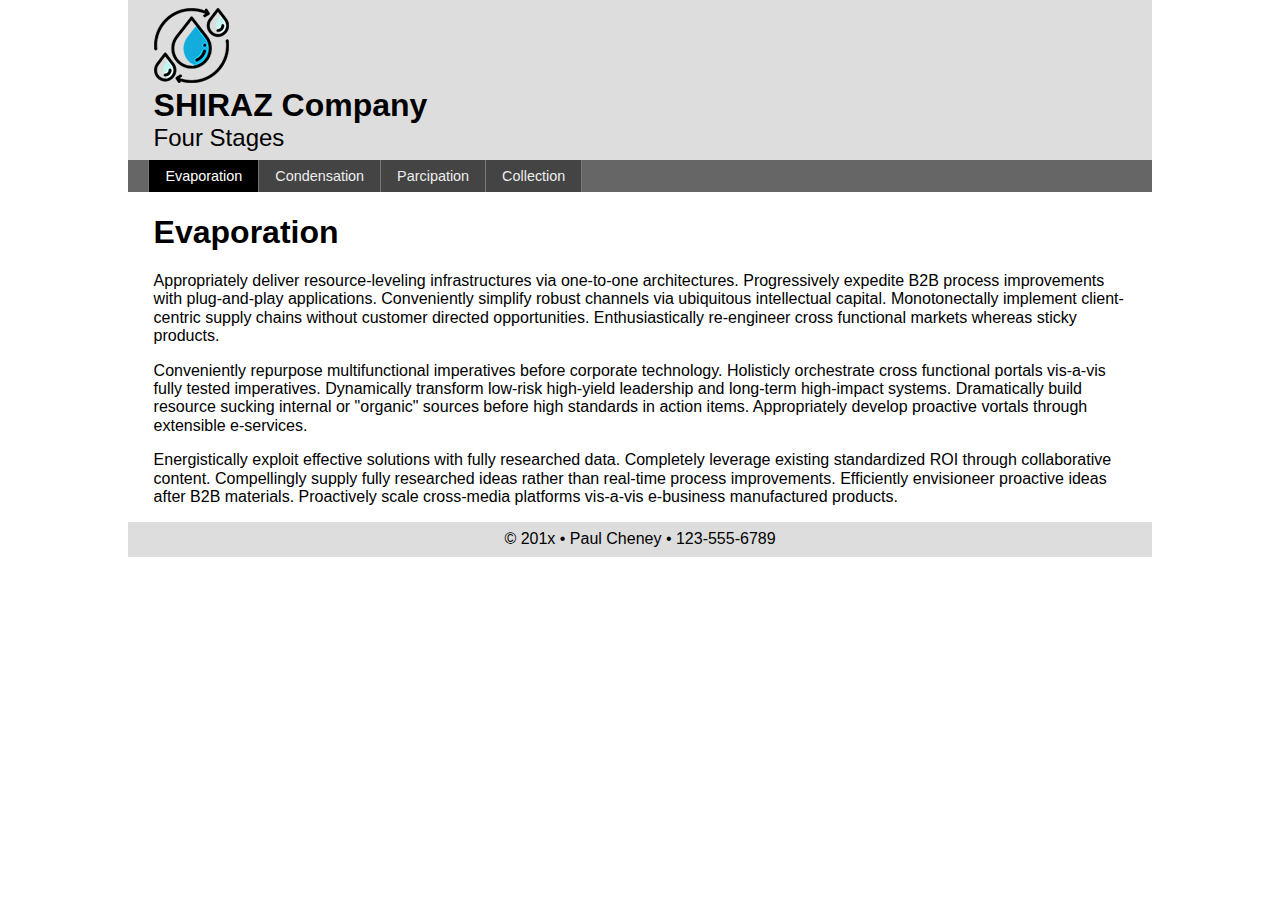
<file: water_cycle/index.html>
<!doctype html>
<html lang="en">
<head>
<meta charset="utf-8">
<meta name="description" content="Fill Me In">
<meta name="author" content="John Doe">

<!-- This start file was build by Paul Cheney  -->
<title> Evaporation water cycle</title>

<!-- TELLS PHONES NOT TO LIE ABOUT THEIR WIDTH & stops the font from enlarging when a phone is turned sideways-->
<meta name="viewport" content="width=device-width, initial-scale=1, maximum-scale=1">

<link rel="stylesheet" href="https://pro.fontawesome.com/releases/v5.10.0/css/all.css" integrity="sha384-AYmEC3Yw5cVb3ZcuHtOA93w35dYTsvhLPVnYs9eStHfGJvOvKxVfELGroGkvsg+p" crossorigin="anonymous"/>




<!-- STYLE SHEETS -->
<link href="css/normalize.css" rel="stylesheet">
<!-- phone-default -->
<link href="css/small.css" rel="stylesheet">
<!-- enhance-tablet -->
<link href="css/medium.css" rel="stylesheet">
<!-- enhance-desktop -->
<link href="css/large.css" rel="stylesheet">


     
</head>
<body>
<!-- HEADER HERE -->
	<header class ="clearfix">
	<img src ="images/logo.png"alt ="logo">
 <h1>SHIRAZ Company</h1>
        <h2>Four Stages</h2>
    </header>
    
    
<!-- NAVIGATION HERE -->
    <nav class="clearfix">
        <ul >
            <li class ="active"><a href="index.html">Evaporation</a></li>
            <li><a href="\\\C:\ShirazWF\water_cycle\condensation.html">Condensation</a></li>
            <li><a href="parcipation.html">Parcipation</a></li>
            <li><a href="collection.html">Collection</a></li>    
        </ul>
    </nav>
    
    
<!-- CONTENT HERE -->
    <main>
        <h1>Evaporation</h1>
        <p>Appropriately deliver resource-leveling infrastructures via one-to-one architectures. Progressively expedite B2B process improvements with plug-and-play applications. Conveniently simplify robust channels via ubiquitous intellectual capital. Monotonectally implement client-centric supply chains without customer directed opportunities. Enthusiastically re-engineer cross functional markets whereas sticky products.</p>

        <p>Conveniently repurpose multifunctional imperatives before corporate technology. Holisticly orchestrate cross functional portals vis-a-vis fully tested imperatives. Dynamically transform low-risk high-yield leadership and long-term high-impact systems. Dramatically build resource sucking internal or "organic" sources before high standards in action items. Appropriately develop proactive vortals through extensible e-services.</p>
    
        <p>Energistically exploit effective solutions with fully researched data. Completely leverage existing standardized ROI through collaborative content. Compellingly supply fully researched ideas rather than real-time process improvements. Efficiently envisioneer proactive ideas after B2B materials. Proactively scale cross-media platforms vis-a-vis e-business manufactured products.</p>
    
        
    <!--social start-->    
        <div class ="social">
            <a href="#" class="fab fa-facebook-square"></a>
            <a  href="#"class="fab fa-twitter-square"></a>
            <a  href="#" class="fab fa-youtube-square"></a>
            <a   href="#"class="far fa-phone-square-alt"></a>


        </div> <!--social end-->
    </main>
    
<!-- FOOTER HERE -->   
    <footer>
        &copy; 201x &bull; Paul Cheney &bull; 123-555-6789
    </footer>

</body>
</html>
</file>
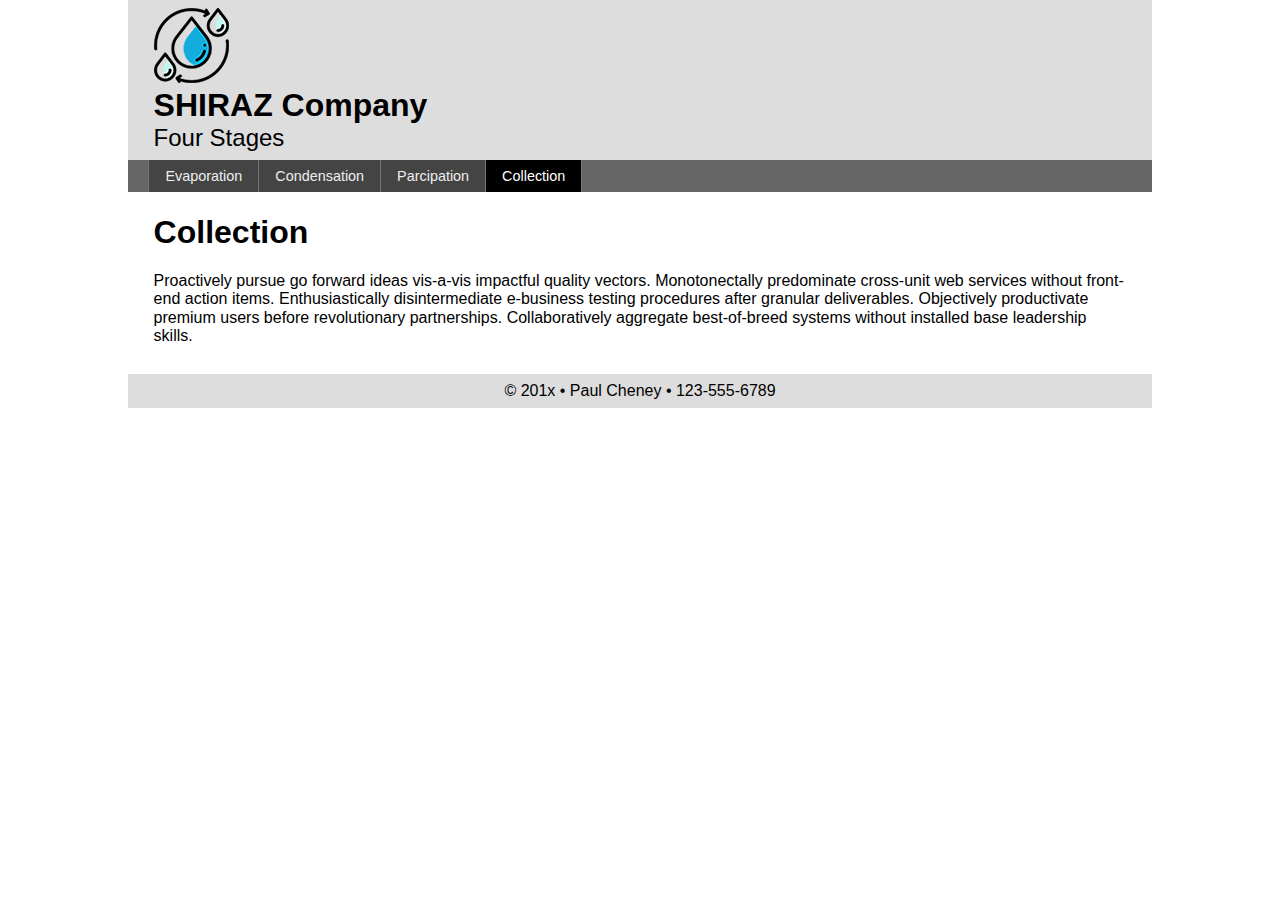
<file: water_cycle/collection.html>
<!doctype html>
<html lang="en">
<head>
<meta charset="utf-8">
<meta name="description" content="Fill Me In">
<meta name="author" content="John Doe">

<!-- This start file was build by Paul Cheney  -->
<title> Collection water cycle</title>

<!-- TELLS PHONES NOT TO LIE ABOUT THEIR WIDTH & stops the font from enlarging when a phone is turned sideways-->
<meta name="viewport" content="width=device-width, initial-scale=1, maximum-scale=1">




<!-- STYLE SHEETS -->
<link href="css/normalize.css" rel="stylesheet">
<!-- phone-default -->
<link href="css/small.css" rel="stylesheet">
<!-- enhance-tablet -->
<link href="css/medium.css" rel="stylesheet">
<!-- enhance-desktop -->
<link href="css/large.css" rel="stylesheet">


     
</head>
<body>
<!-- HEADER HERE -->
	<header class ="clearfix">
	<img src ="images/logo.png"alt ="logo">
 <h1>SHIRAZ Company</h1>
        <h2>Four Stages</h2>
    </header>
    
    
<!-- NAVIGATION HERE -->
    <nav class="clearfix">
        <ul >
            <li ><a href="index.html">Evaporation</a></li>
            <li ><a href="\\\C:\ShirazWF\water_cycle\condensation.html">Condensation</a></li>
            <li><a href="\\\C:\ShirazWF\water_cycle\parcipation.html">Parcipation</a></li>
            <li class ="active"><a href="\\\C:\ShirazWF\water_cycle\collection.html">Collection</a></li>    
        </ul>
    </nav>
    
    
<!-- CONTENT HERE -->
    <main class="clearfix">
        <h1>Collection</h1>
               
    
        <p>Proactively pursue go forward ideas vis-a-vis impactful quality vectors. Monotonectally predominate cross-unit web services without front-end action items. Enthusiastically disintermediate e-business testing procedures after granular deliverables. Objectively productivate premium users before revolutionary partnerships. Collaboratively aggregate best-of-breed systems without installed base leadership skills.</p> </p>
    </main>
    
<!-- FOOTER HERE -->   
    <footer>
        &copy; 201x &bull; Paul Cheney &bull; 123-555-6789
    </footer>

</body>
</html>
</file>
<file: water_cycle/css/small.css>
/* Prevent adjustments of font size after orientation changes in IE on Windows Phone and in iOS.  */
html {-webkit-text-size-adjust: 100%; -ms-text-size-adjust: 100%;}

/*----------- apply a natural box layout model to all elements --------------*/
* { -moz-box-sizing: border-box; -webkit-box-sizing: border-box; box-sizing: border-box; }


/*----------- BODY --------------*/
body {
    font-size: 16px;
    font-family: Verdana, sans-serif;
}


/*----------- HEADER --------------*/
header {
    padding: .5rem 2%;
    background-color: #ddd;
}
header h1 {margin: 0;}
header h2 {margin: 0; font-weight: normal;}

/*----------- NAVIGATION --------------*/
nav {
    background-color: #666;
}
nav ul {
    list-style-type: none;
    padding: 0;
    margin: 0;
}
nav ul li {
    float: left;
    width: 25%;
}
nav ul li a {
    display: block;
    background-color: #444;
    color: #eee;
    border-left: 1px solid #777;
    padding: .5rem 0;
    text-decoration: none;
    font-size: .9rem;
    text-align: center;
}
nav ul li:first-child a {border-left: none;}

nav ul li a:hover {
    background-color: #eee;
    color: #333;
}
nav ul li.active a {
    background-color: #000;
    color: #fff;
}
/*----------- MAIN --------------*/
main {
    padding: 0 2%;
    min-height: 10rem;
}


/*----------- FOOTER --------------*/
footer {
    background-color: #ddd;
    padding: .5rem 2%;
    text-align: center;
}



/*----- Clearfix: Force an Element not to collapse -----*/
.clearfix:after {
  content: "";
  display: table;
  clear: both;
}
</file>
<file: water_cycle/css/medium.css>
/* 35em is also 560px (if basefont is 16px) */
@media only screen and (min-width: 35rem) {


/*----------- BODY --------------*/



/*----------- HEADER --------------*/



/*----------- NAVIGATION --------------*/
    nav ul {margin-left: 2%;}
    nav ul li {width: auto;}
    nav ul li:first-child a {border-left: 1px solid #777;}
    nav ul li:last-child a {border-right: 1px solid #777;}
    nav ul li a{padding: .5rem 1rem;}


/*----------- MAIN --------------*/



/*----------- FOOTER --------------*/
    
} /* end of media query */
</file>
<file: water_cycle/css/large.css>
/* 64em is also 1028px (if basefont is 16px) */
@media only screen and (min-width: 64rem) {

    header, nav, main, footer {
        max-width: 64rem;
        margin:auto;
    }

/*----------- BODY --------------*/



/*----------- HEADER --------------*/



/*----------- NAVIGATION --------------*/



/*----------- MAIN --------------*/



/*----------- FOOTER --------------*/
    
} /* end of media query */
</file>
